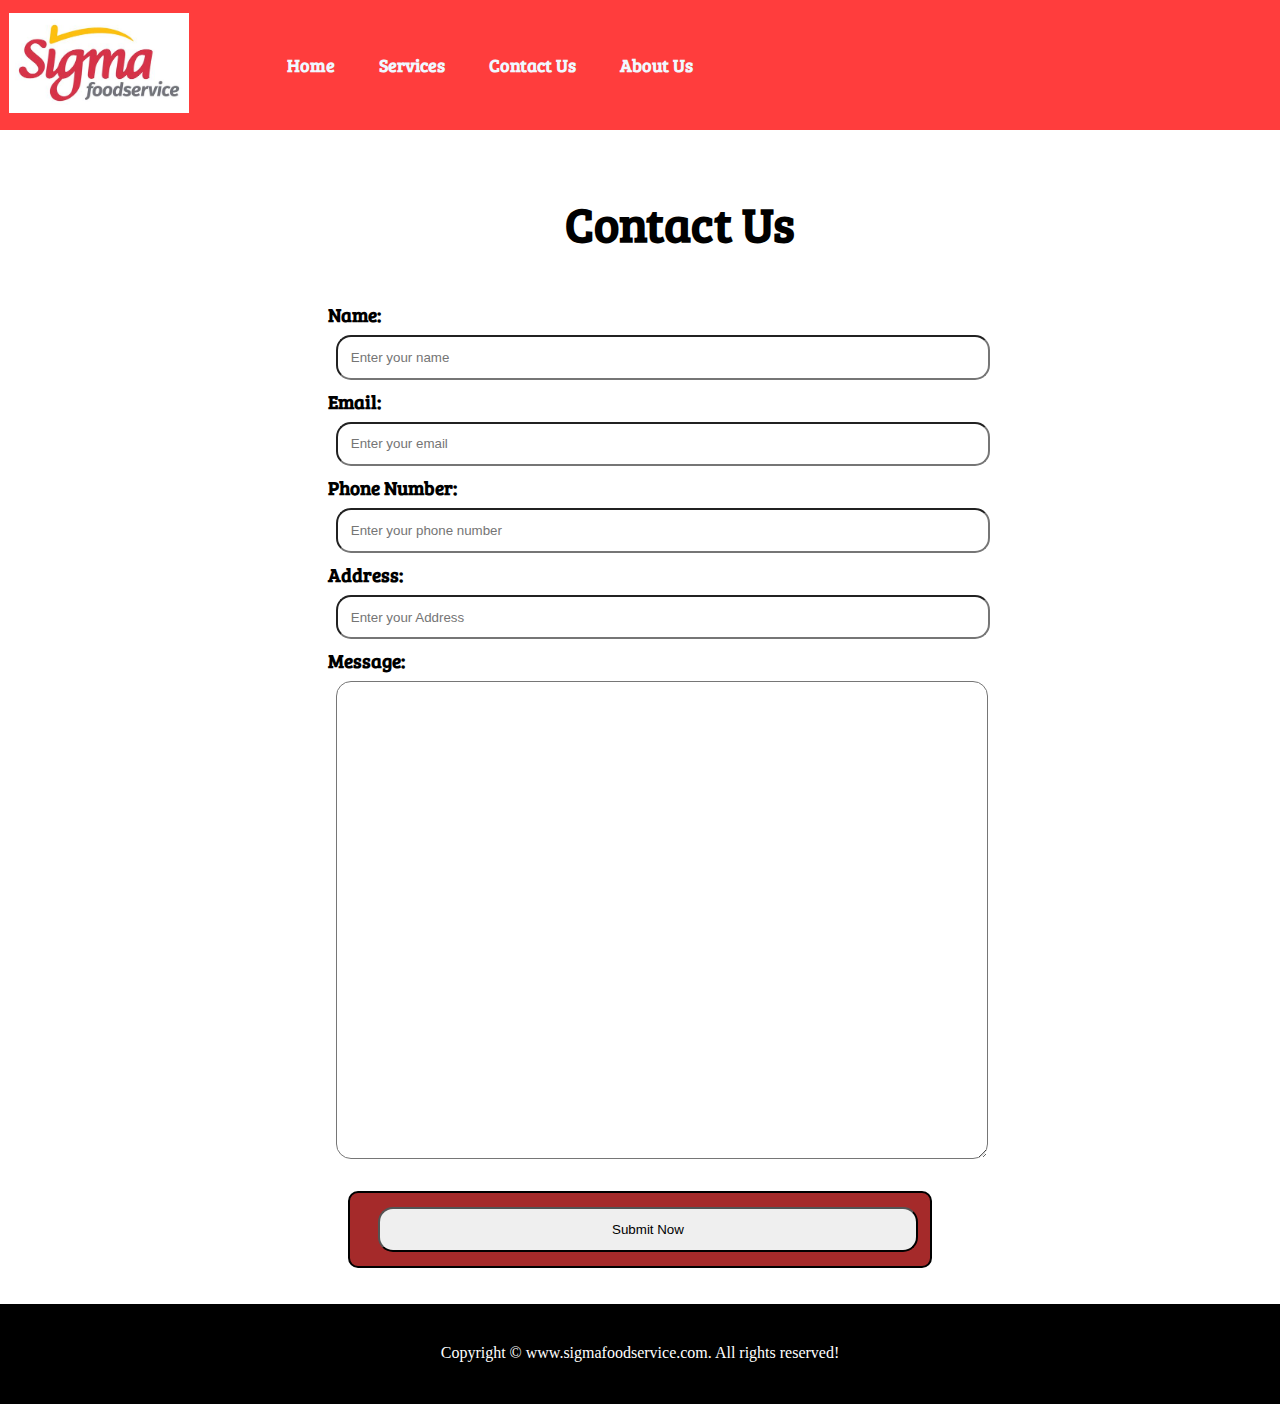
<file: contact.html>
<!DOCTYPE html>
<html lang="en">
<head>
    <meta charset="UTF-8">
    <meta name="viewport" content="width=device-width, initial-scale=1.0">
    <title>Contact Us </title>
    <link rel="stylesheet" href="CSS/style.css">
    <link rel="preconnect" href="https://fonts.googleapis.com">
<link rel="preconnect" href="https://fonts.gstatic.com" crossorigin>
<link href="https://fonts.googleapis.com/css2?family=Bree+Serif&display=swap" rel="stylesheet">
</head>
<body>
    <nav id="navbar">

        <div id="logo">

            
            <a href="index.html">   <img src="Images/logo.jpeg" alt="sigmafoodservices.com">   </a>

        </div>

        <ul>
            <li class="listitems"><a href="index.html">Home</a></li>
            <li class="listitems"><a href="#">Services</a></li>
            <li class="listitems"><a href="contact.html">Contact Us</a></li>
            <li class="listitems"><a href="#">About Us</a></li>
        </ul>

    </nav>


    <section id="contact">
        <h1 class="client-primary center">
            Contact Us
        </h1>
        
        <div id="contact-box">
            <form action="none">
                <div class="form-group">
                    <label for="name">Name: </label>
                    <input type="text" name="name" id="name" placeholder="Enter your name">
                </div>
                <div class="form-group">
                    <label for="email">Email: </label>
                    <input type="text" name="email" id="email" placeholder="Enter your email">
                </div>
                <div class="form-group">
                    <label for="phone">Phone Number: </label>
                    <input type="text" name="phone" id="phone" placeholder="Enter your phone number">
                </div>
                <div class="form-group">
                    <label for="address">Address: </label>
                    <input type="text" name="address" id="address" placeholder="Enter your Address">
                </div>
                <div class="form-group">
                    <label for="message">Message: </label>
                   <textarea name="message" id="message" cols="30" rows="30"></textarea>
                </div>
                <div class=" btn center">
                    
                        <input type="submit" value="Submit Now">
                </div>
            </form>
        </div>
    </section>
    <footer>
        <div class="center" id="foot">
            Copyright &copy; www.sigmafoodservice.com. All rights reserved!
        </div>
    </footer>
</body>
</html>
</file>
<file: CSS/style.css>
/* CSS RESET  */
* {

    margin: 0px;
    padding: 0px;
}

html{
    scroll-behavior: smooth;
}

/* CSS Variables */
:root {
    --navbar-height: 59px;
}

/* Navigation Bar */
#navbar {
    display: flex;
    align-items: center;
    position: sticky;
    top: 0px;
    font-family: 'Bree Serif', serif;

}

/* Navigation bar logo */

#logo {
    margin: -12px -6px;
}

#logo img {
    height: 100px;
    margin: 25px 15px;
}

/* Navigation Bar list styling */
#navbar ul {

    display: flex;
    padding: 0px 67px;
}

#navbar ul li {

    list-style: none;
    font-size: 1.1rem;
    font-weight: bold;

}

#navbar ul li a {
    color: aliceblue;
    display: block;
    text-decoration: none;
    padding: 3px 22px;
}

#navbar ul li a:hover {
    color: black;
    background-color: white;
    border-radius: 10px;

}

#navbar::before {

    content: "";
    background-color: rgb(255, 61, 61);
    position: absolute;
    z-index: -1;
    height: 100%;
    width: 100%;


}


/* Styling Home */

#home {

    display: flex;
    flex-direction: column;
    padding: 3px 200px;
    height: 528px;
    justify-content: center;
    align-items: center;
}

#home::before {

    content: "";
    position: absolute;
    background: url(../Images/bg.jpeg) no-repeat center center/cover;
    z-index: -1;
    height: 100%;
    width: 100%;
    opacity: 0.5;
    top: 0px;
    left: 0px;

}

#home h1 {
    color: rgb(15, 15, 15);
    text-align: center;
    font-family: 'Bree Serif', serif;

}

#home p {
    color: rgb(15, 15, 15);
    text-align: center;
    font-size: 1.2rem;
    font-family: 'Bree Serif', serif;

}

/* Services Section */

#services {

    margin: 34px;
    display: flex;
}

#services .box {

    border: 2px solid black;
    margin: 14px;
    padding: 50px;
    border-radius: 20px;
    background-color: rgb(255, 226, 226);
}


#services .box img {

    height: 160px;
    display: block;
    margin: auto;

}

#services .box p {
    font-family: 'Bree Serif', serif;
}


/* Client Section */

#clients {

    display: flex;
    align-items: center;
    justify-content: center;
    
    

}

#client-section h1 {

    font-size: 3rem;
    padding: 50px;
}

#clients img {

    height: 225px;
    width: 260px;
    padding: 50px;

}

#client-items-5 img {

    width: 100px;
}

#client-section::before{
    content: "";
    position: absolute;
    background: url(../Images/bg1.jpeg ) no-repeat center center/cover ;
    width: 100%;
    height: 70%;
    opacity: 0.3;
    z-index: -1;
}


/* Contact Us form */


#contact h1{

    font-size: 3rem;
    padding: 60px 0px 30px 80px;
    font-family: 'Bree Serif', serif;
    
    
}

#contact-box{

    display: flex;
    justify-content: center;
    align-items: center;
    padding: 0.5rem;
    margin: 0.5rem;
    font-weight: bold;
}

#contact-box input, #contact-box textarea{
padding: 0.8rem;
border-radius: 15px;
margin: 0.5rem;
width: 100%;
}

#contact-box form{
    width: 50%;
}
#contact-box label{
    font-size: 1.2rem;
    font-family: 'Bree Serif', serif;
}


/* Footer */

footer{

    background-color: black;
    height: 100px;
    font-size: 1rem;
    color: white;


}
#foot{
    padding: 40px;
}

/* Utility Class */
.h-primary {

    font-size: 3rem;
    padding: 20px;
    font-family: 'Bree Serif', serif;
}

.h-secondary {

    font-size: 2.2rem;
    padding: 20px;
    font-family: 'Bree Serif', serif;
}

.btn {

    padding: 6px 20px;
    border: 2px solid black;
    background-color: brown;
    margin: 20px;
    font-size: 1rem;
    border-radius: 10px;
    cursor: pointer;

}

.center {
    text-align: center;
}
</file>
